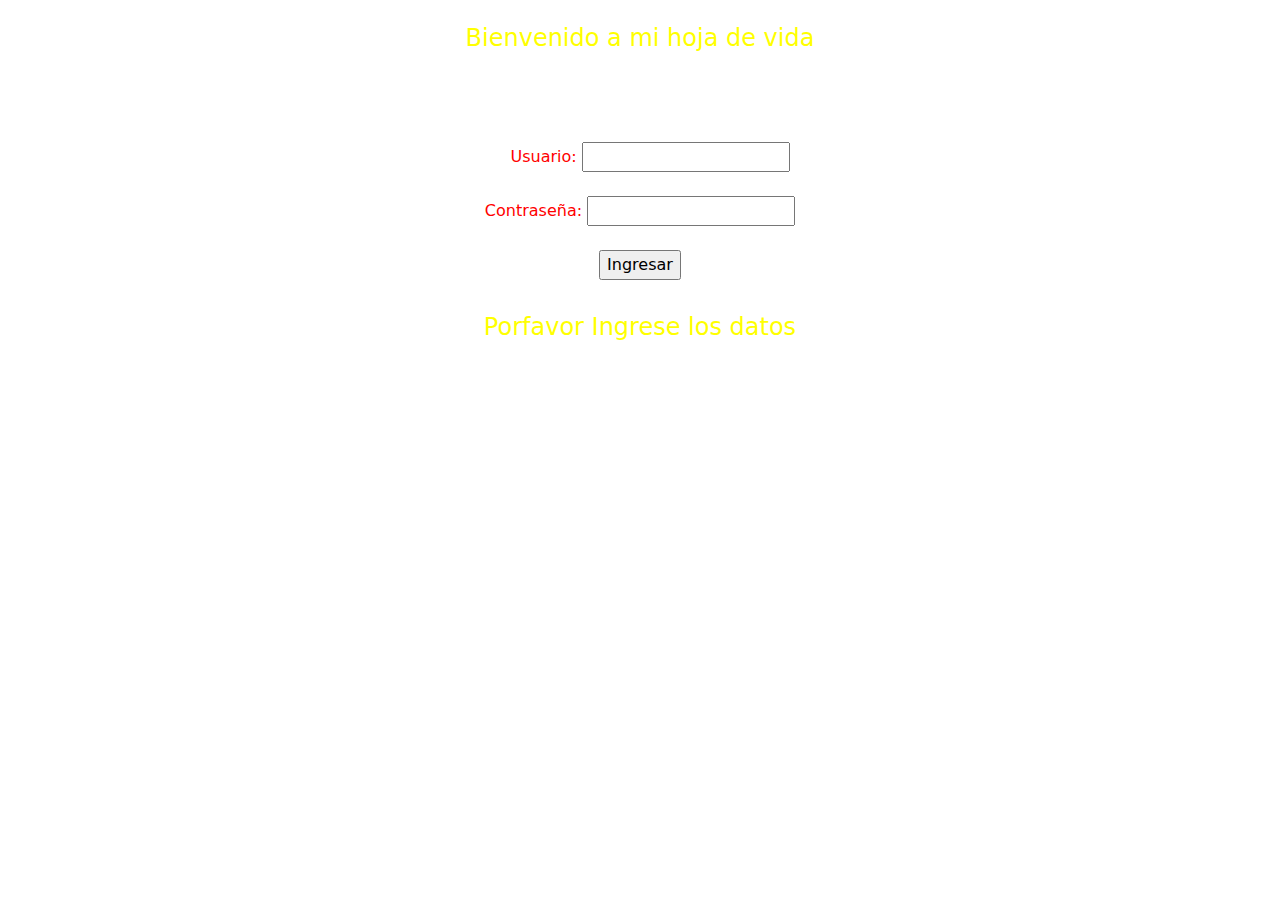
<file: index.html>
<!DOCTYPE html>
<html>
<head>
	<meta charset="utf-8">
	<meta name="viewport" content="width=device-width, initial-scale=1">
	<title>Validacion</title>
    <link href="proyecto/but5/css/bootstrap.min.css" rel="stylesheet">
    <link rel="stylesheet" href="proyecto/css/estilos.css">
</head>

<body >
	<br>
	<h1>Bienvenido a mi hoja de vida</h1>

	<br>
	<form action="" name="f1">
	<center>
		<hr color="pink">
		<br>
			&nbsp;&nbsp;&nbsp;&nbsp;<font>Usuario:</font> <input type="Password" name="clave1" size="20"></font>
		<br><br>
			<font>Contraseña: <input type="Password" name="clave2" size="20"></font>
		<br><br>
	</center>
	</form>
				<center>			  <input type="button" value="Ingresar" onclick="comprobarClave()"></center>

	<hr color = "pink"> 	
	<h1>Porfavor Ingrese los datos</h1>
	</div>
	<script src="proyecto/js/main.js"></script>
    <script src="proyecto/but5/js/bootstrap.min.js"></script>
</body>
</html>
</file>
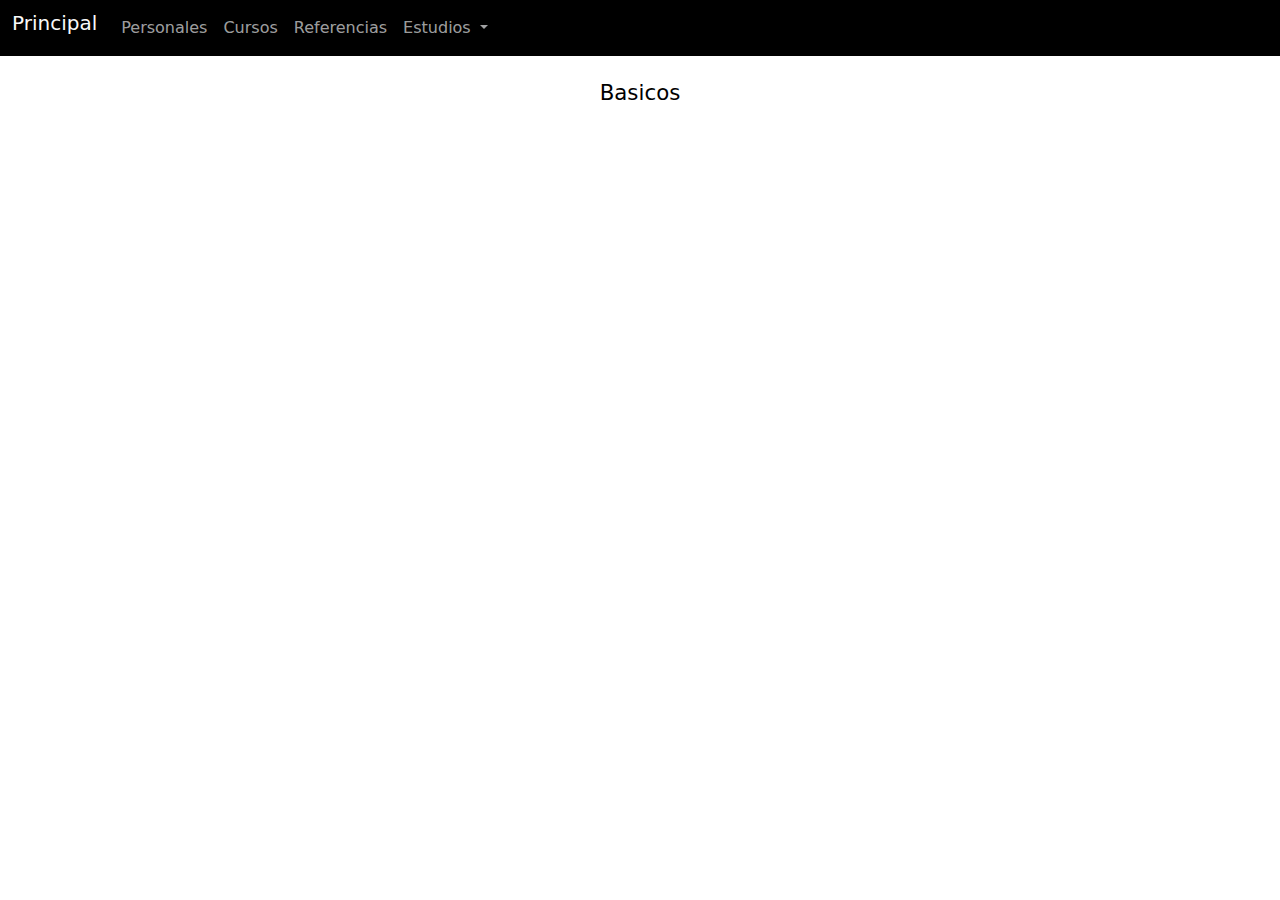
<file: proyecto/html/basicos.html>
<!DOCTYPE html>
<html lang="en">
<head>
    <meta charset="UTF-8">
    <meta http-equiv="X-UA-Compatible" content="IE=edge">
    <meta name="viewport" content="width=device-width, initial-scale=1.0">
    <title>Basico</title>
    <link href="../but5/css/bootstrap.min.css" rel="stylesheet">
    <script src="../but5/js/bootstrap.bundle.min.js"></script>
    <link rel="stylesheet" href="../css/style.css">
</head>
<body>
    <nav class="navbar navbar-expand-lg bg-black " data-bs-theme="dark">
        <div class="container-fluid">
           
          <button class="navbar-toggler" type="button" data-bs-toggle="collapse" data-bs-target="#navbarSupportedContent" aria-controls="navbarSupportedContent" aria-expanded="false" aria-label="Toggle navigation">
            <span class="navbar-toggler-icon"></span>
          </button>
          <div class="collapse navbar-collapse" id="navbarSupportedContent">
            <ul class="navbar-nav me-auto mb-2 mb-lg-0">
                <li>
                    <a class="navbar-brand" href="principal.html">
                        Principal
                      </a>
                    </li>
              <li class="nav-item">
                <a class="nav-link" href="uno.html">Personales</a>
              </li>
              <li class="nav-item">
                <a class="nav-link" href="tres.html">Cursos</a>
              </li>
              <li class="nav-item">
                <a class="nav-link" href="cuatro.html">Referencias</a>
              </li>
              <li class="nav-item dropdown">
                <a class="nav-link dropdown-toggle" href="#" role="button" data-bs-toggle="dropdown" aria-expanded="false">
                  Estudios
                </a>
                <ul class="dropdown-menu">
                  <li><a class="dropdown-item" href="primaria.html">Primaria</a></li>
                  <li><a class="dropdown-item" href="diversificado.html">Diversifica</a></li>
                </ul>
              </li>
            </ul>
          </div>
        </div>
      </nav>
	<br>
    <h2>Basicos</h2>
	<p align="center">Centro educativo: INEB</p>
	<p align="center">Municipio: Villa Nueva</p>
	<p align="center">Grado: 1ro a 3ro Bsico</p>
	<p align="center">Año: 2019 a 2021</p>
</body>
</html>
</file>
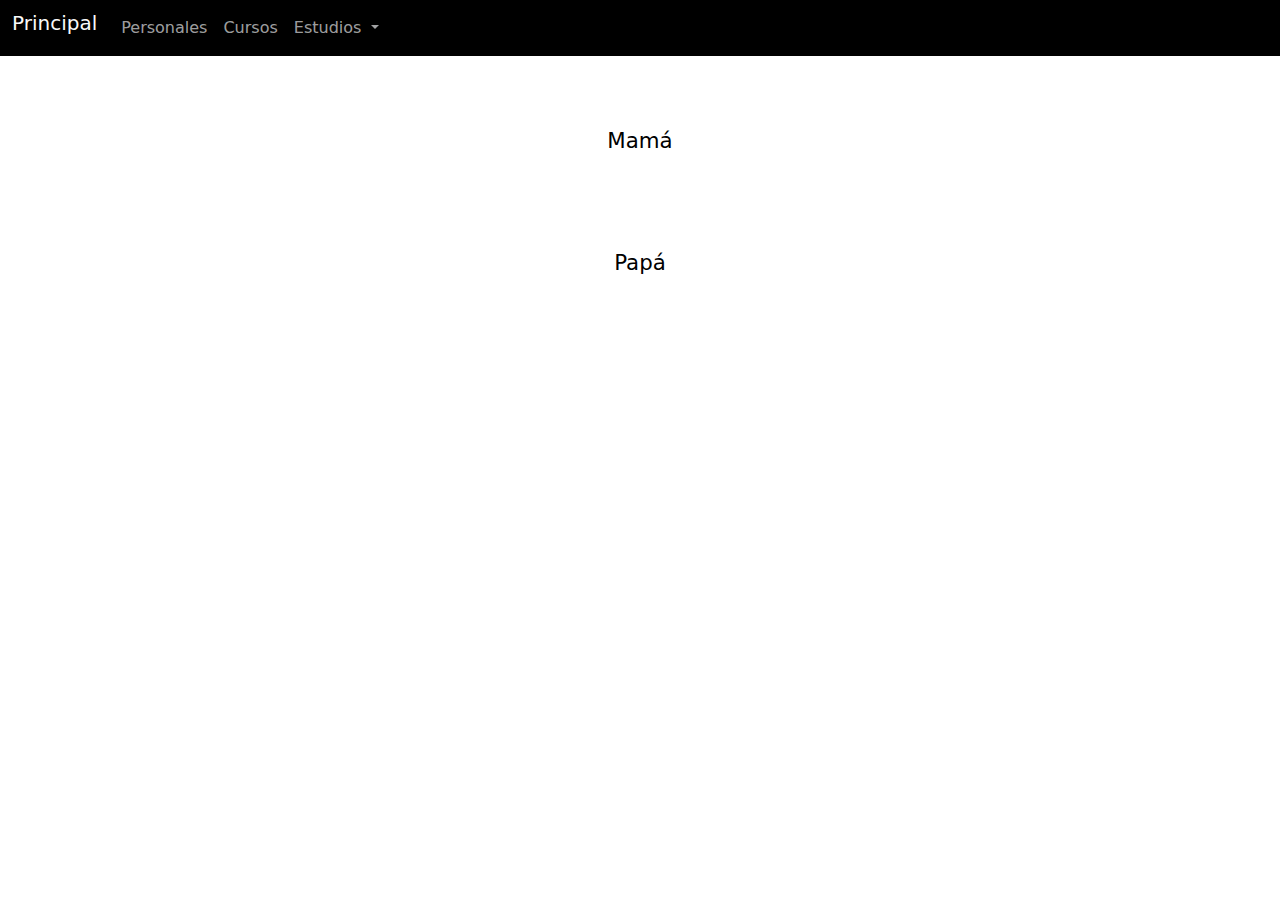
<file: proyecto/html/cuatro.html>
<!DOCTYPE html>
<html>
<head>
	<meta charset="utf-8">
	<meta name="viewport" content="width=device-width, initial-scale=1">
	<title>Referencias</title>
    <link href="../but5/css/bootstrap.min.css" rel="stylesheet">
    <script src="../but5/js/bootstrap.bundle.min.js"></script>
    <link rel="stylesheet" href="../css/style.css">
</head>

<body>
	<nav class="navbar navbar-expand-lg bg-black " data-bs-theme="dark">
        <div class="container-fluid">
			
          <button class="navbar-toggler" type="button" data-bs-toggle="collapse" data-bs-target="#navbarSupportedContent" aria-controls="navbarSupportedContent" aria-expanded="false" aria-label="Toggle navigation">
            <span class="navbar-toggler-icon"></span>
          </button>
          <div class="collapse navbar-collapse" id="navbarSupportedContent">
            <ul class="navbar-nav me-auto mb-2 mb-lg-0">
                <li>
                    <a class="navbar-brand" href="principal.html">
                        Principal
                      </a>
                    </li>
              <li class="nav-item">
                <a class="nav-link" href="uno.html">Personales</a>
              </li>
              <li class="nav-item">
                <a class="nav-link" href="tres.html">Cursos</a>
              </li>
              <li class="nav-item dropdown">
                <a class="nav-link dropdown-toggle" href="#" role="button" data-bs-toggle="dropdown" aria-expanded="false">
                  Estudios
                </a>
                <ul class="dropdown-menu">
                  <li><a class="dropdown-item" href="primaria.html">Primaria</a></li>
                  <li><a class="dropdown-item" href="basicos.html">Basicos</a></li>
                  <li><a class="dropdown-item" href="diversificado.html">Diversifica</a></li>
                </ul>
              </li>
            </ul>
          </div>
        </div>
      </nav>
	<br>
		<br><br>		
	<h2>Mamá</h2>
	<p align="center">Nombre: Ingrid Soyoza</p>
	<p align="center">Direccion: 12 Av a 7-23 zona 1 Villa Nueva</p>
	<h2>Papá</h2> 
	<p align="center">Nombre: julio Herrera </p>
	<p align="center">Direccion: 12 Av a 7-23 zona 1 Villa Nueva</p>
</body>
</html>
</file>
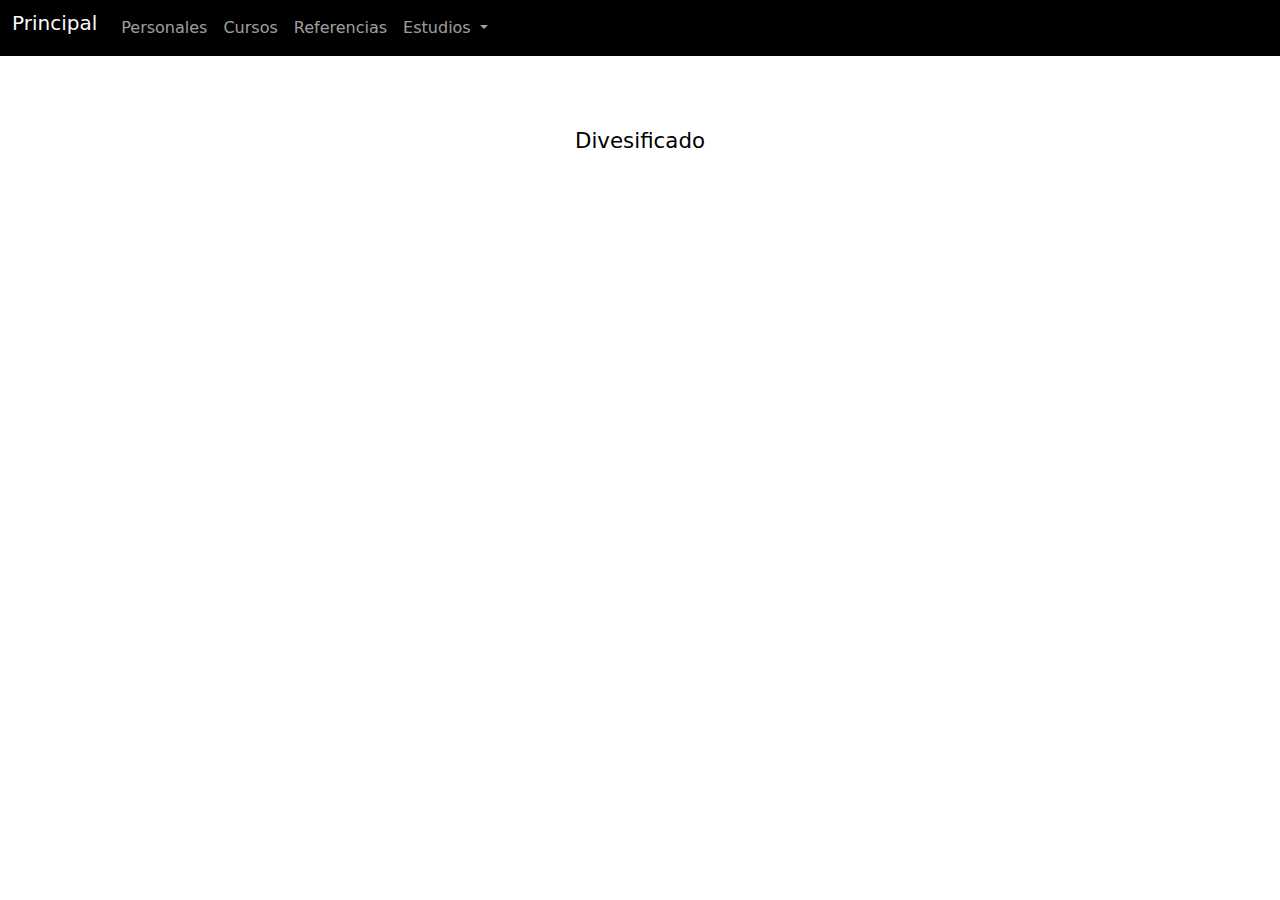
<file: proyecto/html/diversificado.html>
<!DOCTYPE html>
<html lang="en">
<head>
    <meta charset="UTF-8">
    <meta http-equiv="X-UA-Compatible" content="IE=edge">
    <meta name="viewport" content="width=device-width, initial-scale=1.0">
    <title>Diversificado</title>
    <link href="../but5/css/bootstrap.min.css" rel="stylesheet">
    <script src="../but5/js/bootstrap.bundle.min.js"></script>
    <link rel="stylesheet" href="../css/style.css">
</head>
<body>
    <nav class="navbar navbar-expand-lg bg-black " data-bs-theme="dark">
        <div class="container-fluid">
           
          <button class="navbar-toggler" type="button" data-bs-toggle="collapse" data-bs-target="#navbarSupportedContent" aria-controls="navbarSupportedContent" aria-expanded="false" aria-label="Toggle navigation">
            <span class="navbar-toggler-icon"></span>
          </button>
          <div class="collapse navbar-collapse" id="navbarSupportedContent">
            <ul class="navbar-nav me-auto mb-2 mb-lg-0">
                <li>
                    <a class="navbar-brand" href="principal.html">
                        Principal
                      </a>
                    </li>
              <li class="nav-item">
                <a class="nav-link" href="uno.html">Personales</a>
              </li>
              <li class="nav-item">
                <a class="nav-link" href="tres.html">Cursos</a>
              </li>
              <li class="nav-item">
                <a class="nav-link" href="cuatro.html">Referencias</a>
              </li>
              <li class="nav-item dropdown">
                <a class="nav-link dropdown-toggle" href="#" role="button" data-bs-toggle="dropdown" aria-expanded="false">
                  Estudios
                </a>
                <ul class="dropdown-menu">
                  <li><a class="dropdown-item" href="primaria.html">Primaria</a></li>
                  <li><a class="dropdown-item" href="basicos.html">Basicos</a></li>
                </ul>
              </li>
            </ul>
          </div>
        </div>
      </nav>
	<br>
		<br><br>		
        <h2>Divesificado</h2>
        <p align="center">Centro educativo: IPC</p>
        <p align="center">Municipio: Villa Nueva</p>
        <p align="center">Grado: 4to a 5to Bachillerato</p>
        <p align="center">Año: 2022 a 2023</p>
</body>
</html>
</file>
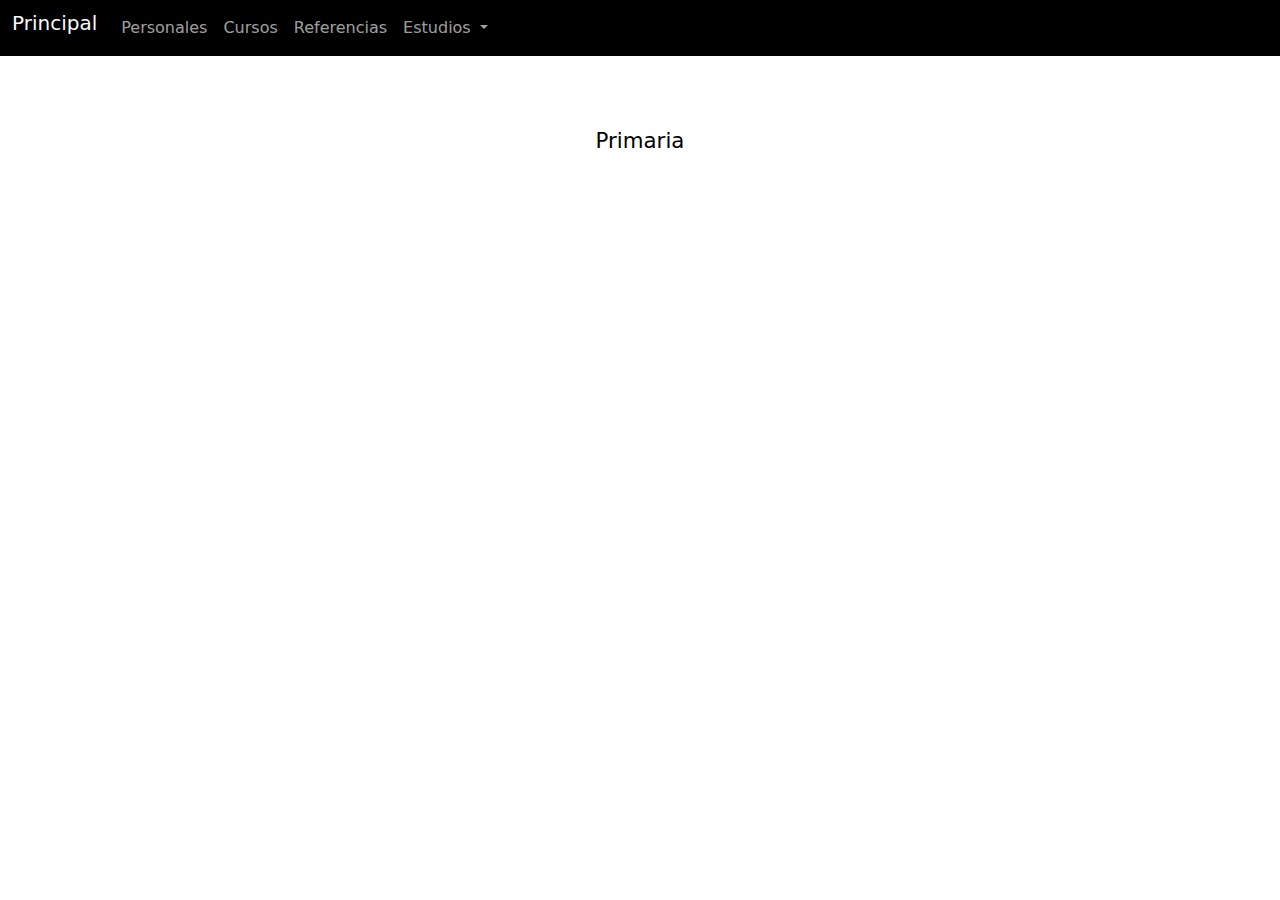
<file: proyecto/html/primaria.html>
<!DOCTYPE html>
<html lang="en">
<head>
    <meta charset="UTF-8">
    <meta http-equiv="X-UA-Compatible" content="IE=edge">
    <meta name="viewport" content="width=device-width, initial-scale=1.0">
    <title>Primaria</title>
    <link href="../but5/css/bootstrap.min.css" rel="stylesheet">
    <script src="../but5/js/bootstrap.bundle.min.js"></script>
    <link rel="stylesheet" href="../css/style.css">
</head>
<body>
    <nav class="navbar navbar-expand-lg bg-black " data-bs-theme="dark">
        <div class="container-fluid">
            
          <button class="navbar-toggler" type="button" data-bs-toggle="collapse" data-bs-target="#navbarSupportedContent" aria-controls="navbarSupportedContent" aria-expanded="false" aria-label="Toggle navigation">
            <span class="navbar-toggler-icon"></span>
          </button>
          <div class="collapse navbar-collapse" id="navbarSupportedContent">
            <ul class="navbar-nav me-auto mb-2 mb-lg-0">
                <li>
                    <a class="navbar-brand" href="principal.html">
                        Principal
                      </a>
                    </li>
              <li class="nav-item">
                <a class="nav-link" href="uno.html">Personales</a>
              </li>
              <li class="nav-item">
                <a class="nav-link" href="tres.html">Cursos</a>
              </li>
              <li class="nav-item">
                <a class="nav-link" href="cuatro.html">Referencias</a>
              </li>
              <li class="nav-item dropdown">
                <a class="nav-link dropdown-toggle" href="#" role="button" data-bs-toggle="dropdown" aria-expanded="false">
                  Estudios
                </a>
                <ul class="dropdown-menu">
                  <li><a class="dropdown-item" href="basicos.html">Basicos</a></li>
                  <li><a class="dropdown-item" href="diversificado.html">Diversifica</a></li>
                </ul>
              </li>
            </ul>
          </div>
        </div>
      </nav>
	<br>
		<br><br>		
        <h2>Primaria</h2>
        <p align="center">Centro educativo: Valle Verde</p>
        <p align="center">Municipio: Villa Nueva</p>
        <p align="center">Grado: 1ro a 6to Primeraria</p>
        <p align="center">Año: 2013 a 2018</p>
</body>
</html>
</file>
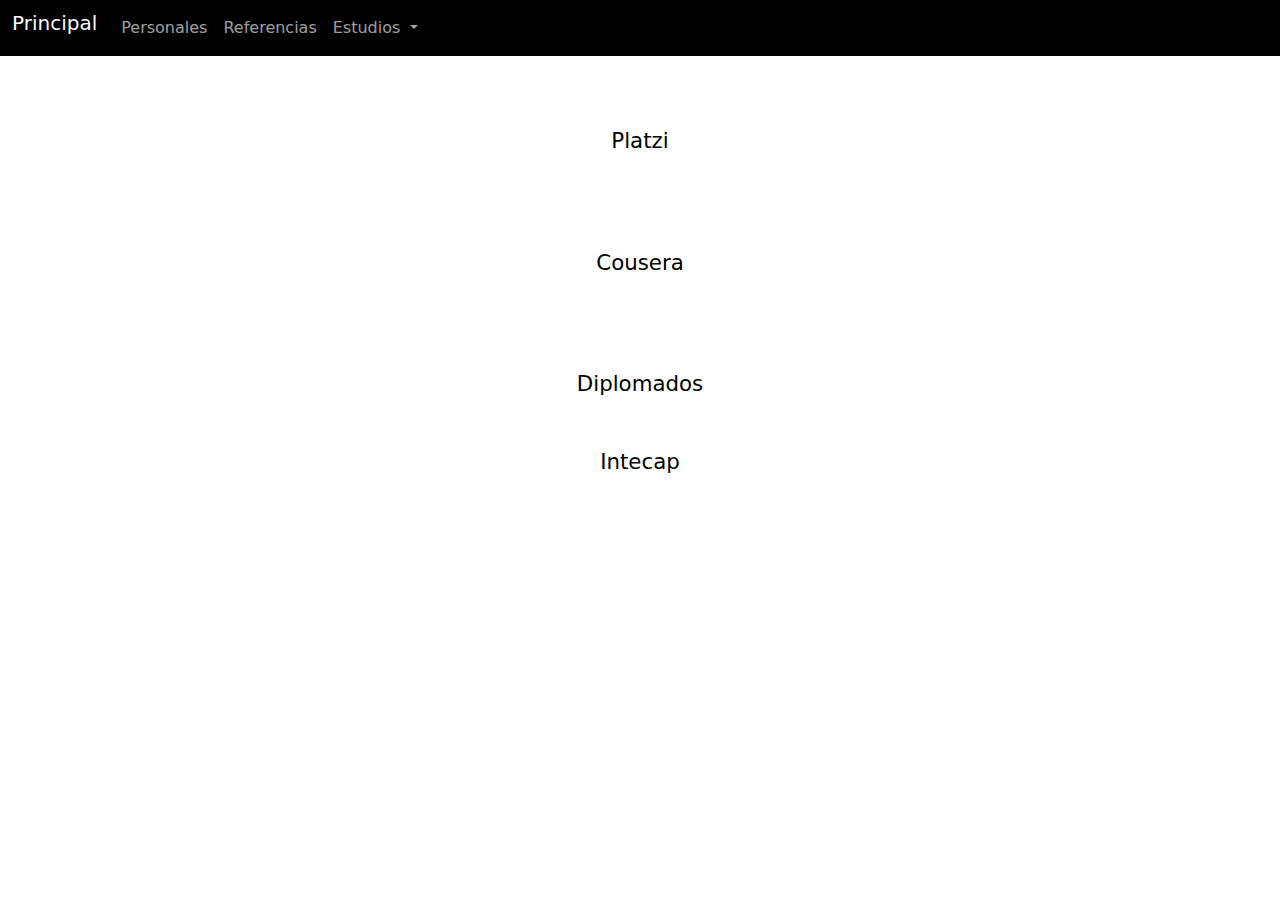
<file: proyecto/html/tres.html>
<!DOCTYPE html>
<html>
<head>
	<meta charset="utf-8">
	<meta name="viewport" content="width=device-width, initial-scale=1">
	<title>Cursos</title>
    <link href="../but5/css/bootstrap.min.css" rel="stylesheet">
    <script src="../but5/js/bootstrap.bundle.min.js"></script>
    <link rel="stylesheet" href="../css/style.css">
</head>

<body>
	<nav class="navbar navbar-expand-lg bg-black " data-bs-theme="dark">
        <div class="container-fluid">
			
          <button class="navbar-toggler" type="button" data-bs-toggle="collapse" data-bs-target="#navbarSupportedContent" aria-controls="navbarSupportedContent" aria-expanded="false" aria-label="Toggle navigation">
            <span class="navbar-toggler-icon"></span>
          </button>
          <div class="collapse navbar-collapse" id="navbarSupportedContent">
            <ul class="navbar-nav me-auto mb-2 mb-lg-0">
                <li>
                    <a class="navbar-brand" href="principal.html">
                        Principal
                      </a>
                    </li>
              <li class="nav-item">
                <a class="nav-link" href="uno.html">Personales</a>
              </li>
              <li class="nav-item">
                <a class="nav-link" href="cuatro.html">Referencias</a>
              </li>
              <li class="nav-item dropdown">
                <a class="nav-link dropdown-toggle" href="#" role="button" data-bs-toggle="dropdown" aria-expanded="false">
                  Estudios
                </a>
                <ul class="dropdown-menu">
                  <li><a class="dropdown-item" href="primaria.html">Primaria</a></li>
                  <li><a class="dropdown-item" href="basicos.html">Basicos</a></li>
                  <li><a class="dropdown-item" href="diversificado.html">Diversifica</a></li>
                </ul>
              </li>
            </ul>
          </div>
        </div>
      </nav>
	<br>
			<br><br>	
				<h2>Platzi</h2>
					<p align="center">Programacion</p>
					<p align="center">Ingles</p>
				<h2>Cousera</h2>
					<p align="center">Excel Avanzado</p>
					<p align="center">Computacion basica</p>
				<h2>Diplomados</h2>
					<p align="center">Dibujo grafico</p>
				<h2>Intecap</h2>
					<p align="center">Excel 2016</p>
					<p align="center">Powerpoint 2016</p>
</body>
</html>
</file>
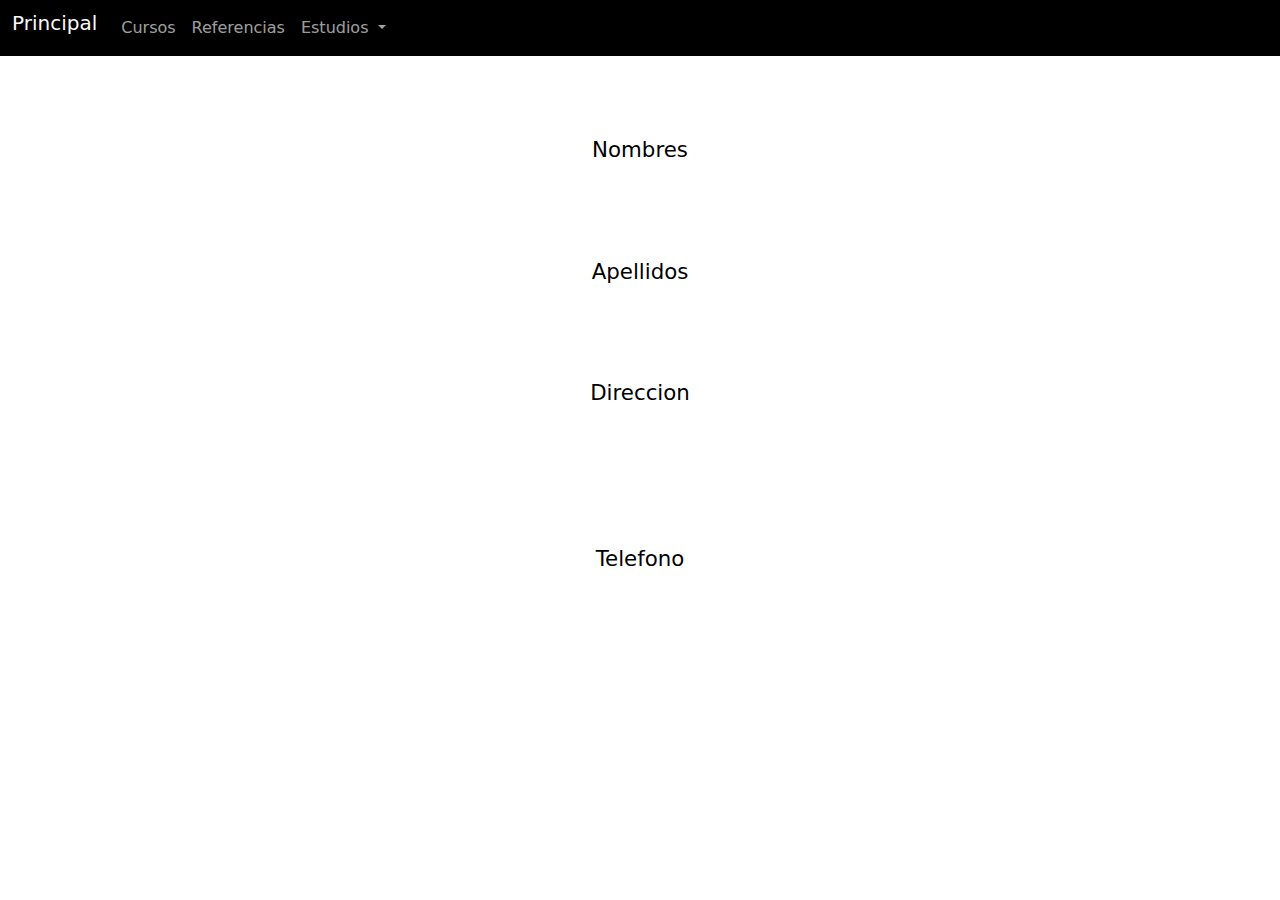
<file: proyecto/html/uno.html>
<!DOCTYPE html>
<html>
<head>
	<meta charset="utf-8">
	<meta name="viewport" content="width=device-width, initial-scale=1">
	<title>Datos personales</title>
    <link href="../but5/css/bootstrap.min.css" rel="stylesheet">
    <script src="../but5/js/bootstrap.bundle.min.js"></script>
    <link rel="stylesheet" href="../css/style.css">
</head>

<body>
	<nav class="navbar navbar-expand-lg bg-black " data-bs-theme="dark">
        <div class="container-fluid">
          <button class="navbar-toggler" type="button" data-bs-toggle="collapse" data-bs-target="#navbarSupportedContent" aria-controls="navbarSupportedContent" aria-expanded="false" aria-label="Toggle navigation">
            <span class="navbar-toggler-icon"></span>
          </button>
          <div class="collapse navbar-collapse" id="navbarSupportedContent">
            <ul class="navbar-nav me-auto mb-2 mb-lg-0">
                <li>
                <a class="navbar-brand" href="principal.html">
                    Principal
                  </a>
                </li>
              <li class="nav-item">
                <a class="nav-link" href="tres.html">Cursos</a>
              </li>
			  <li class="nav-item">
                <a class="nav-link" href="cuatro.html">Referencias</a>
              </li>
              <li class="nav-item dropdown">
                <a class="nav-link dropdown-toggle" href="#" role="button" data-bs-toggle="dropdown" aria-expanded="false">
                  Estudios
                </a>
                <ul class="dropdown-menu">
                  <li><a class="dropdown-item" href="primaria.html">Primaria</a></li>
                  <li><a class="dropdown-item" href="basicos.html">Basicos</a></li>
                  <li><a class="dropdown-item" href="diversificado.html">Diversifica</a></li>
                </ul>
              </li>
            </ul>
          </div>
        </div>
      </nav>
      <hr color = "blue">
		<br><br>			
			<h2>Nombres</h2>
			<p align="center">Primer Nombre: Melany</p> 
			<p align="center">Segundo Nombre: Michel</p>  
			<h2>Apellidos</h2>
			<p align="center">Primer Apellido: Herrera</p>
			<p align="center">Segundo Apellido: Soyoza</p>
			<h2>Direccion</h2>
			<p align="center">Municipio: Villa Nueva</p>
			<p align="center">Zona: 1</p>
			<p align="center">Domicilio: 12av a 7-23</p>
			<h2>Telefono</h2>
			<p align="center">Tel: 3615-7137</p>
</body>
</html>
</file>
<file: proyecto/css/estilos.css>
p{
	color: wheat;
	font-size: 14pt;
}
h1{
	color: yellow;
	text-align: center;
	font-size: 18pt;
}

h2{
	color: green;
	text-align: center;
	font-size: 16pt;
}

body{
	background-image: url('https://i.pinimg.com/originals/7f/3a/b6/7f3ab615c8d8965f1235b726252f868b.gif');
	background-repeat: no-repeat;
	background-attachment: fixed;
	background-size: cover;
	color: #FFFFFF;
}
a{
	text-decoration: none;
}
font{
	color: red;
}
.datos{
	position: relative;
	display: flex;
	width: 100%;
	gap: 40PX;
}
.content{
	position: relative;
	display: flex;
	justify-content: center;
	width: 100%;
	gap: 40PX;
}
button{
	padding: 0.1em 0.25em;
	width: 13em;
	height: 4.2em;
	background-color: #212121;
	border: 0.08em solid #fff;
	border-radius: 0.3em;
	font-size: 12px;
}
button span{
	position: relative;
	display: flex;
	justify-content: center;
	align-items: center;
	bottom: 0.4em;
	width: 8.25em;
	height: 2.5em;
	background-color: #212121;
	border-radius: 0.2em;
	font-size: 1.5em;
	color: #fff;
	border: 0.08em solid #fff;
	box-shadow: 0 0.4em 0.1em 0.019em #fff;
}
button span:hover{
	transition: all 0.5s;
	transform: translate(0,  0.4em);
	box-shadow: 0 0 0 0 #fff;
}
button span:not(hover){
	transition: all 1s;
}
</file>
<file: proyecto/css/style.css>
p{
	color:white;
	font-size: 14pt;
}
h1{
	color: blueviolet;
	text-align: center;
	font-size: 18pt;
}

h2{
	color:black;
	text-align: center;
	font-size: 16pt;
}

body{
	background-image: url('https://thumbs.dreamstime.com/b/fondo-elegante-11187187.jpg');
	background-repeat: no-repeat;
	background-attachment: fixed;
	background-size: cover;
	color: #FFFFFF;
}
a{
	text-decoration: none;
}
font{
	color: red;
}
</file>
